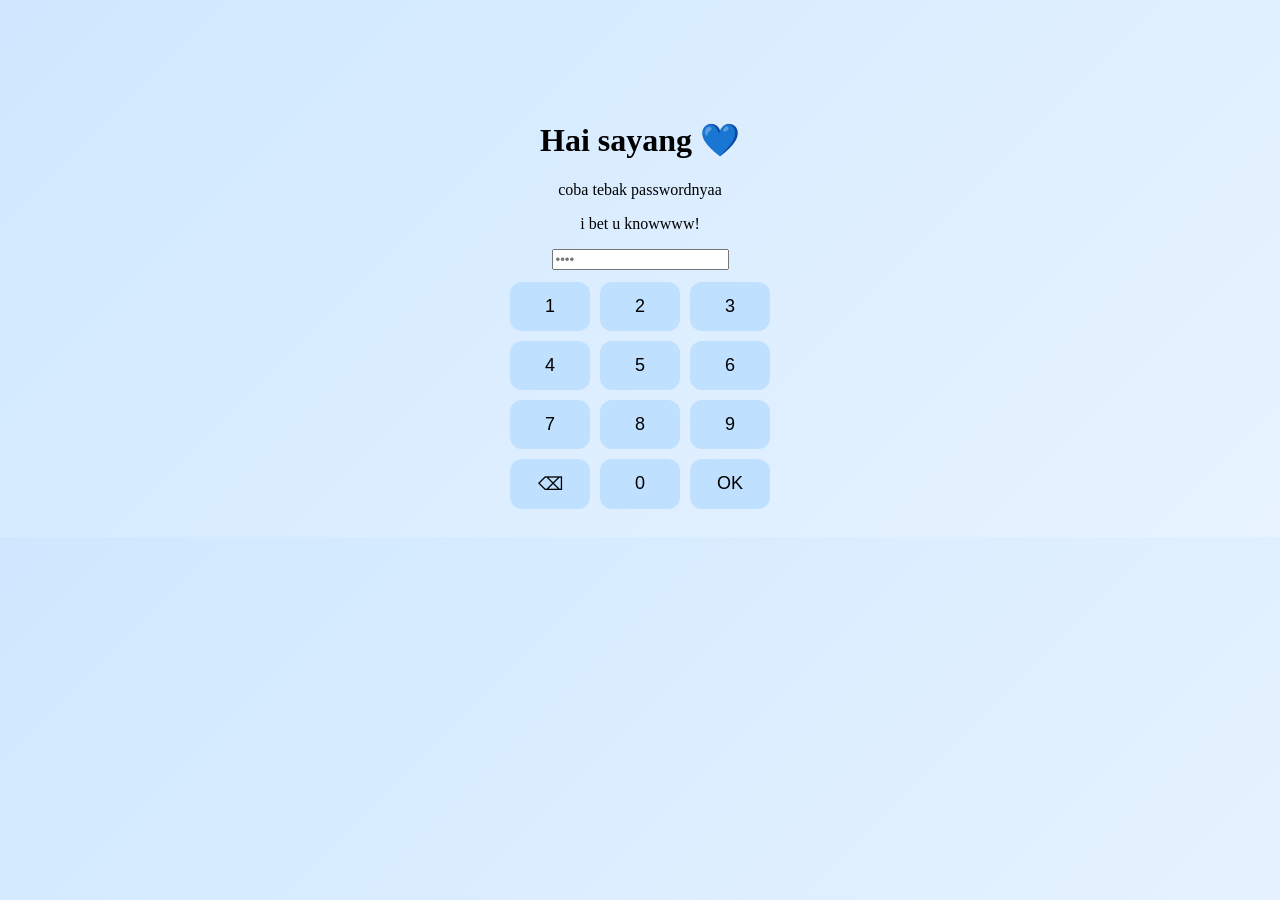
<file: index.html>
<!DOCTYPE html>
<html>
<head>
<title>Password</title>
<link rel="stylesheet" href="style.css">
<script src="script.js"></script>
</head>
<style>
        body { background: linear-gradient(135deg, #cfe8ff, #e8f3ff);}
     </style>
</head>
<body>
<div class='page'>
  <h1>Hai sayang 💙</h1>
  <p>coba tebak passwordnyaa</p>
  <p>i bet u knowwww!</p>
  <input id="password" type="password" inputmode="numeric" pattern="[0-9]*" placeholder="••••" maxlength="6">
  <div class="keypad">
    <button onclick="press('1')">1</button>
    <button onclick="press('2')">2</button>
    <button onclick="press('3')">3</button>
    <button onclick="press('4')">4</button>
    <button onclick="press('5')">5</button>
    <button onclick="press('6')">6</button>
    <button onclick="press('7')">7</button>
    <button onclick="press('8')">8</button>
    <button onclick="press('9')">9</button>
    <button onclick="del()">⌫</button>
    <button onclick="press('0')">0</button>
    <button onclick="enterPass()">OK</button>
  </div>
</div>
</body>
</html>
</file>
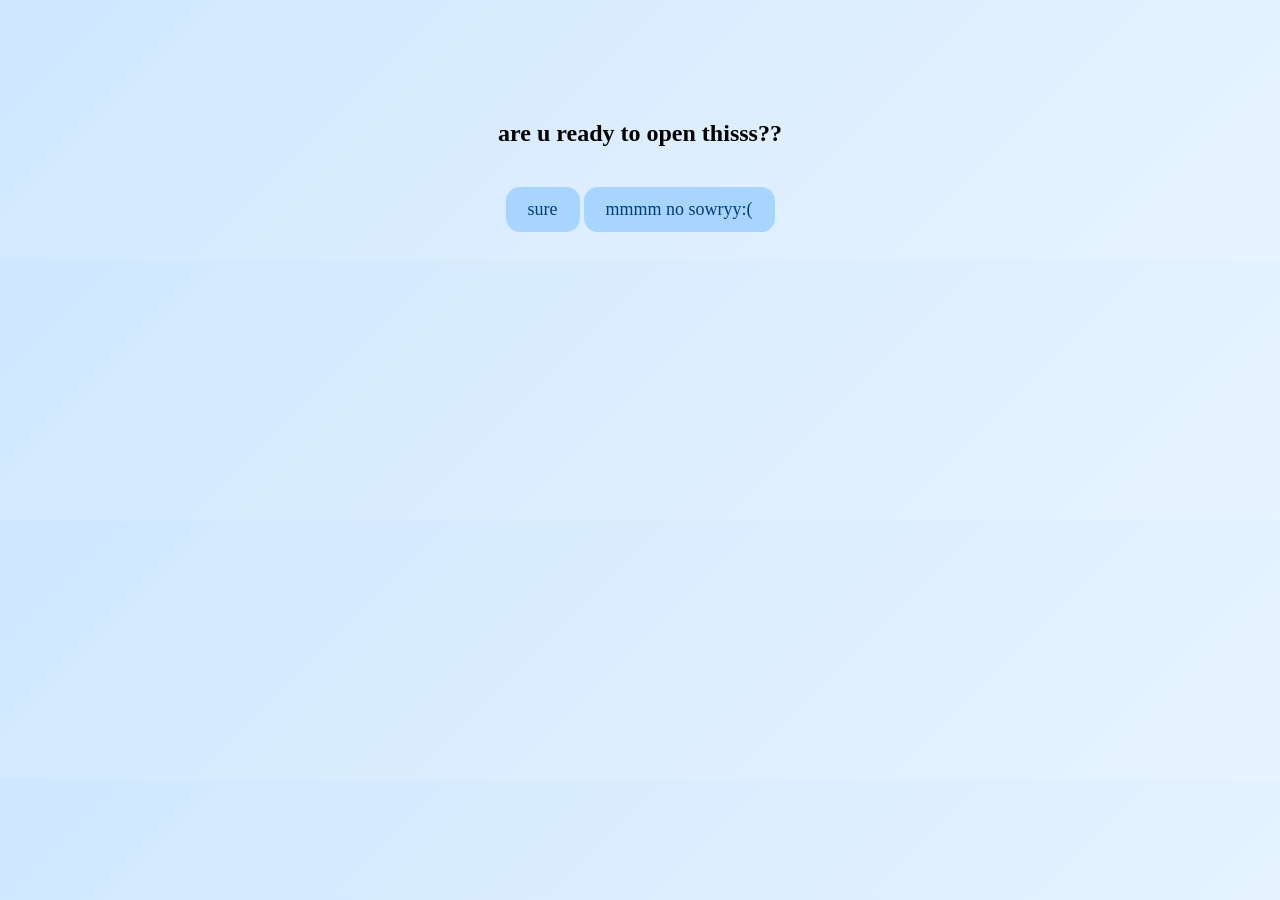
<file: choice.html>
<!DOCTYPE html>
<html><head><title>Choice</title><link rel="stylesheet" href="style.css"></head>
<style>
        body { background: linear-gradient(135deg, #cfe8ff, #e8f3ff);}
     </style>
</head>
<body><div class='page'><h2>are u ready to open thisss??</h2>
<a class='btn' href='slide1.html'>sure</a>
<a class='btn' href='wrong.html'>mmmm no sowryy:(</a></div></body></html>
</file>
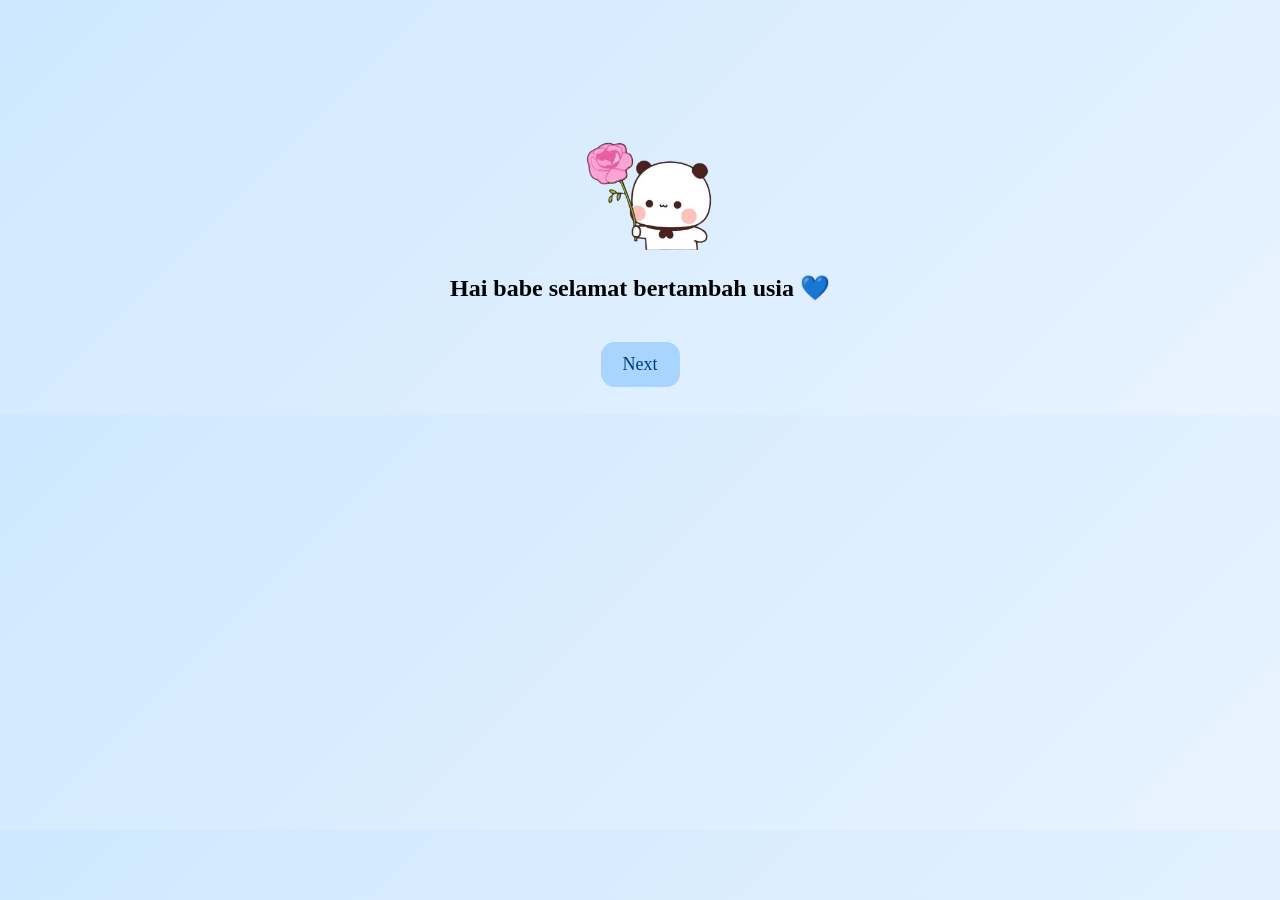
<file: cute.html>
<!DOCTYPE html>
<html><head><title>Cute</title><link rel="stylesheet" href="style.css"></head>
 <style>
        body { background: linear-gradient(135deg, #cfe8ff, #e8f3ff);}
     </style>
</head>
<body><div class='page'><img class='bunny' src='ft4-removebg-preview.png'><h2>Hai babe selamat bertambah usia 💙</h2><a class='btn' href='choice.html'>Next</a></div></body></html>
</file>
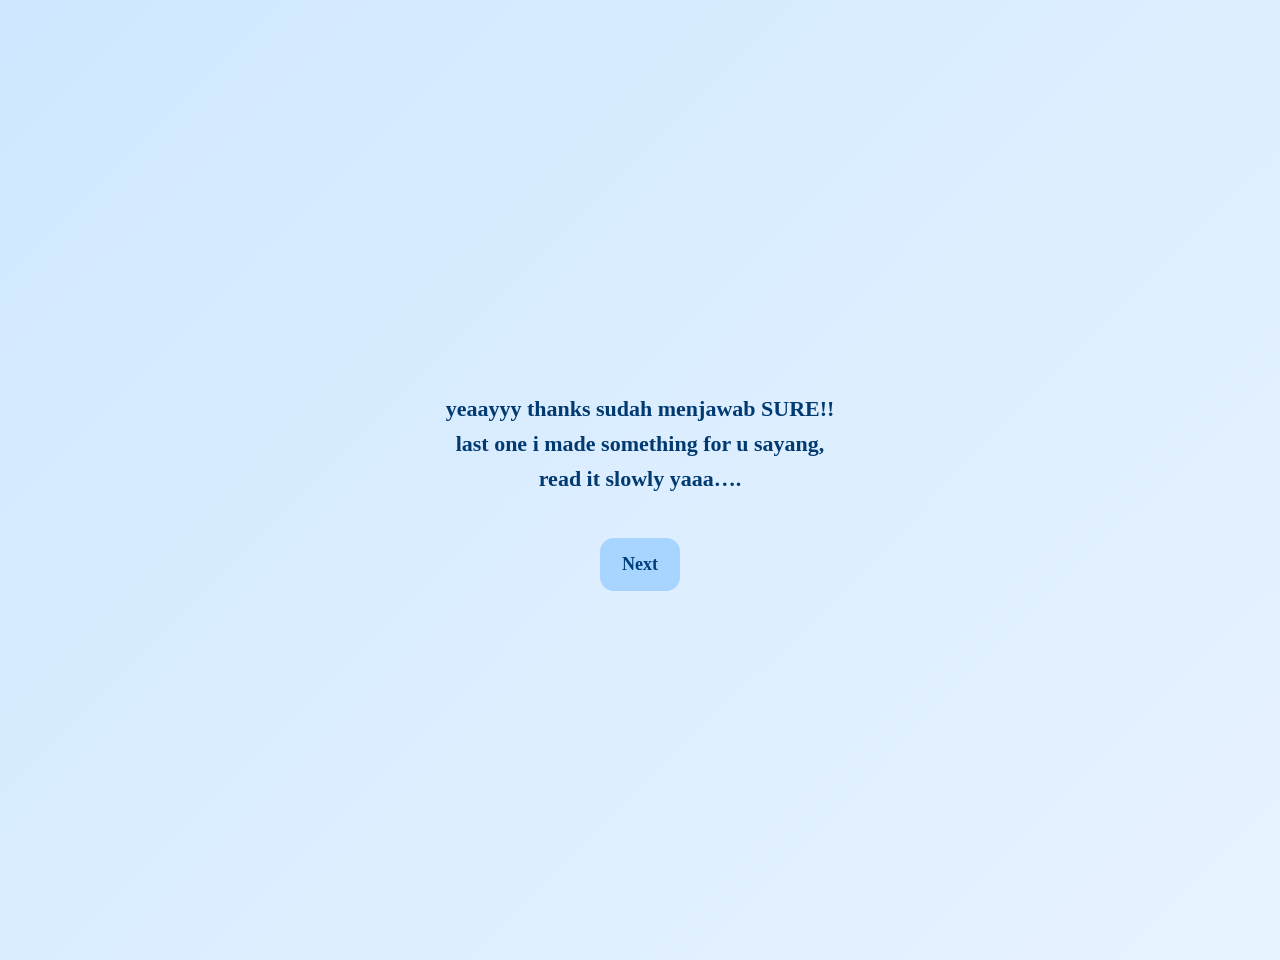
<file: slide1.html>
<!DOCTYPE html>
<html><head><title>1</title><link rel="stylesheet" href="style.css"></head>
<style>
    body {
        background: linear-gradient(135deg, #cfe8ff, #e8f3ff);
        display: flex;
        flex-direction: column;
        justify-content: center;
        align-items: center;
        height: 100vh;
        text-align: center;
        margin: 0;
        padding: 30px;
    }

        .content {
            max-width: 600px;
            font-size: 22px;
            line-height: 1.6;
            color: #003a71;
            font-weight: 600;
        }
    </style>
<body>
    <div class="content">

        <p>yeaayyy thanks sudah menjawab SURE!!<br>
        last one i made something for u sayang,<br>
        read it slowly yaaa….</p>

        <a class="btn" href="slide2.html">Next</a>
    </div>
</body>
</file>
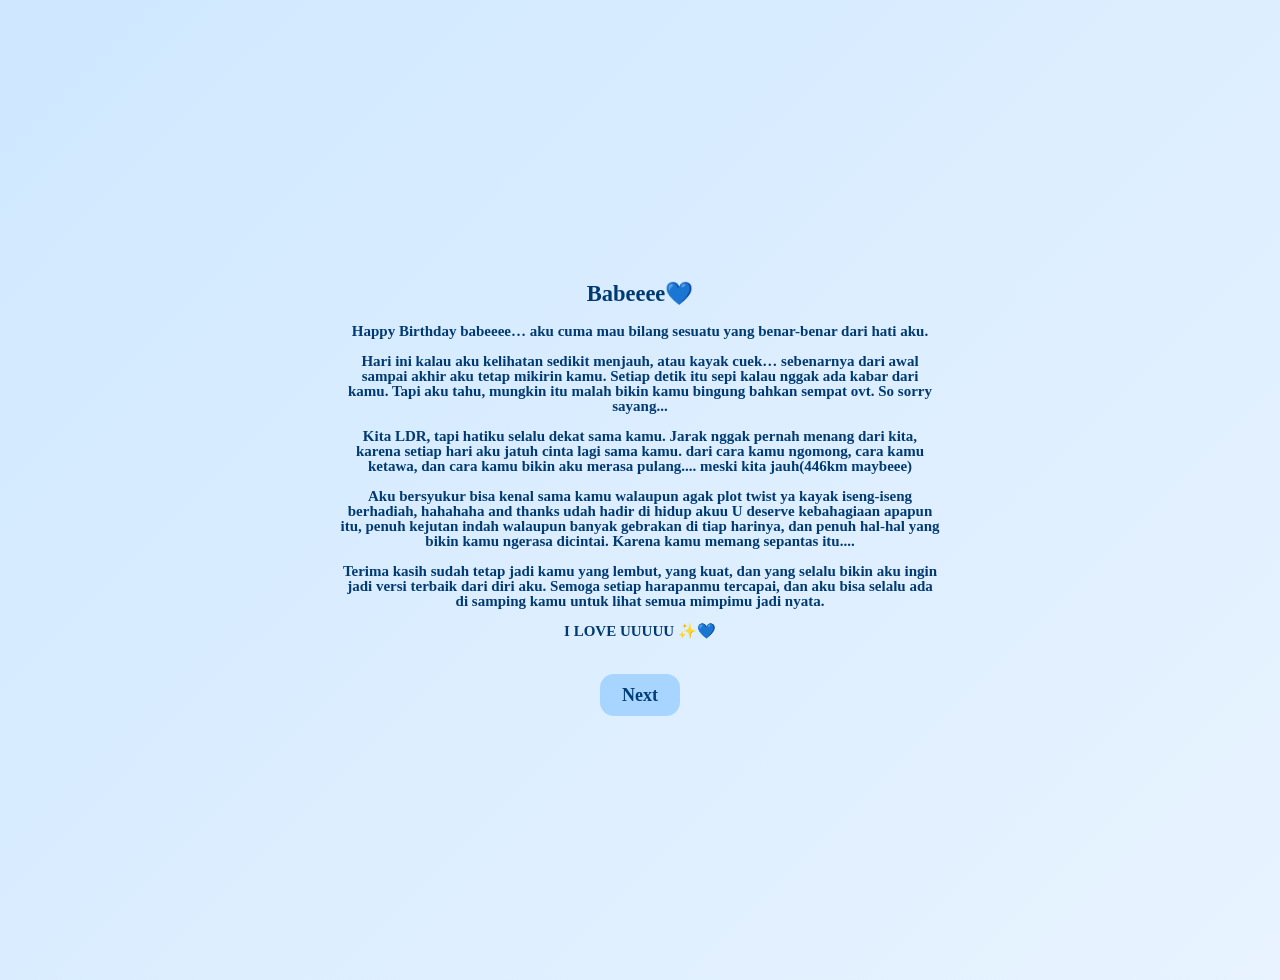
<file: slide2.html>
<!DOCTYPE html>
<html><head><title>2</title><link rel="stylesheet" href="style.css"></head>
<style>
    body {
        background: linear-gradient(135deg, #cfe8ff, #e8f3ff);
        display: flex;
        flex-direction: column;
        justify-content: center;
        align-items: center;
        height: 100vh;
        text-align: center;
        margin: 10px;
        padding: 30px;
    }

        .content {
            max-width: 600px;
            font-size: 15px;
            line-height: 1.0;
            color: #003a71;
            font-weight: 600;
        }
    </style>
<body>
    <div class="content">
    <h2>Babeeee💙</h2>

    <p>
        Happy Birthday babeeee…  
        aku cuma mau bilang sesuatu yang benar-benar dari hati aku.
        <br><br>
        Hari ini kalau aku kelihatan sedikit menjauh, atau kayak cuek…
        sebenarnya dari awal sampai akhir aku tetap mikirin kamu.
        Setiap detik itu sepi kalau nggak ada kabar dari kamu.
        Tapi aku tahu, mungkin itu malah bikin kamu bingung bahkan sempat ovt.
        So sorry sayang...
        <br><br>
        Kita LDR, tapi hatiku selalu dekat sama kamu.
        Jarak nggak pernah menang dari kita, karena setiap hari aku jatuh cinta
        lagi sama kamu. dari cara kamu ngomong, cara kamu ketawa, 
        dan cara kamu bikin aku merasa pulang....
        meski kita jauh(446km maybeee)
        <br><br>
        Aku bersyukur bisa kenal sama kamu walaupun agak plot twist ya kayak iseng-iseng berhadiah, hahahaha
        and thanks udah hadir di hidup akuu
        U deserve kebahagiaan apapun itu, penuh kejutan indah walaupun banyak gebrakan di tiap harinya, 
        dan penuh hal-hal yang bikin kamu ngerasa dicintai.
        Karena kamu memang sepantas itu....
        <br><br>
        Terima kasih sudah tetap jadi kamu yang lembut, yang kuat,
        dan yang selalu bikin aku ingin jadi versi terbaik dari diri aku.
        Semoga setiap harapanmu tercapai, dan aku bisa selalu ada di samping kamu 
        untuk lihat semua mimpimu jadi nyata.
        <br><br>
        <strong>I LOVE UUUUU ✨💙</strong>
    </p>

    <a class="btn" href="slide3.html">Next</a>
</div>
</file>
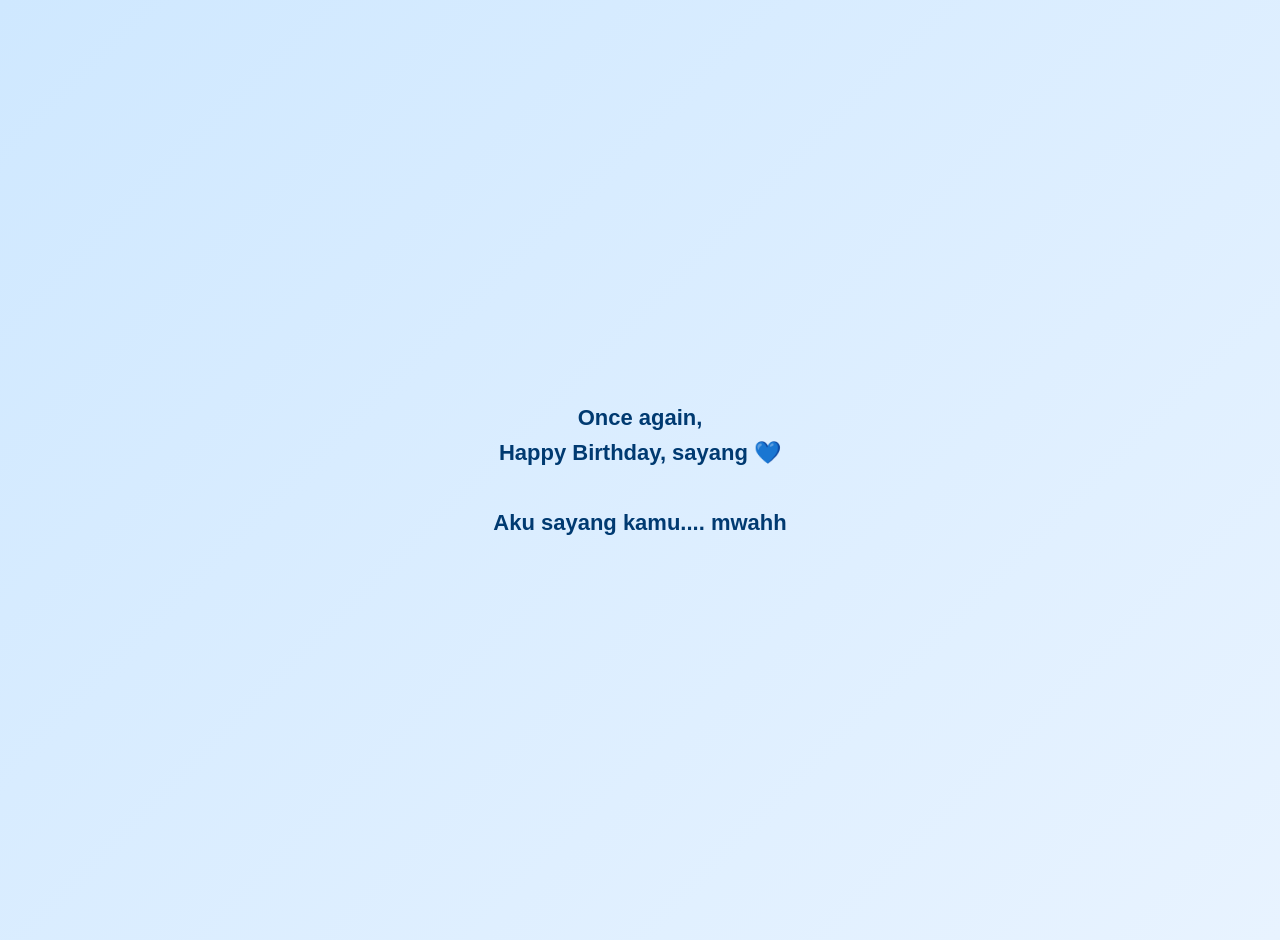
<file: slide3.html>
<!DOCTYPE html>
<html lang="en">
<head>
    <meta charset="UTF-8">
    <meta name="viewport" content="width=device-width, initial-scale=1.0">
    <title>ini beneran last hehehee....</title>

    <style>
        body {
            background: linear-gradient(135deg, #cfe8ff, #e8f3ff);
            height: 100vh;
            margin: 0;
            padding: 20px;
            font-family: 'Nunito', sans-serif;
            display: flex;
            justify-content: center;
            align-items: center;
            text-align: center;
        }

        .content {
            max-width: 600px;
            font-size: 22px;
            line-height: 1.6;
            color: #003a71;
            font-weight: 600;
        }
    </style>
</head>

<body>
    <div class="content">
        Once again,<br>
        <strong>Happy Birthday, sayang 💙</strong><br><br>
        Aku sayang kamu.... mwahh
    </div>
</body>
</html>
</file>
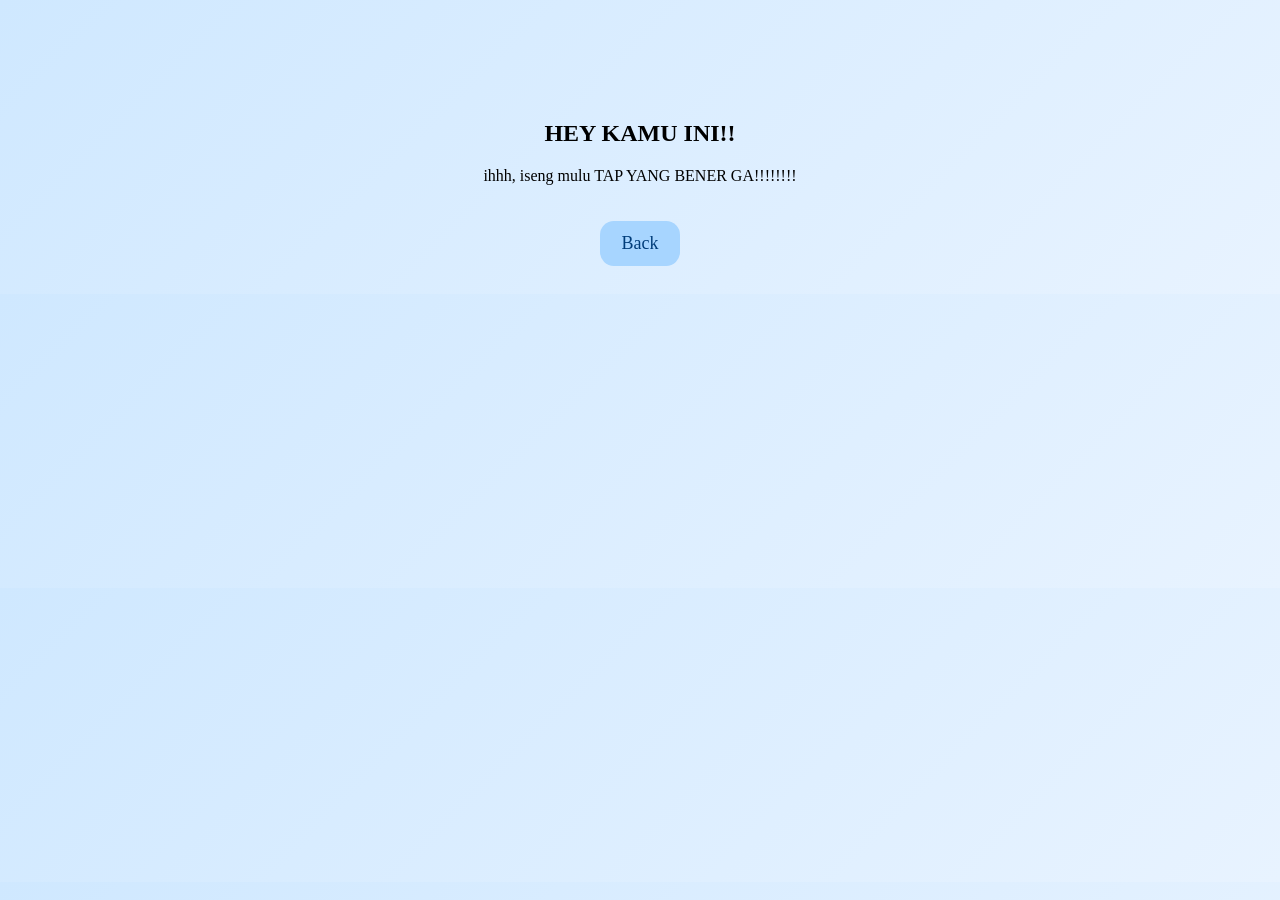
<file: wrong.html>
<!DOCTYPE html>
<html><head><title>Salah</title><link rel="stylesheet" href="style.css"></head>
<style>
        body { background: linear-gradient(135deg, #cfe8ff, #e8f3ff);}
     </style>
</head>
<body><div class='page'><h2>HEY KAMU INI!!</h2><p>ihhh, iseng mulu TAP YANG BENER GA!!!!!!!!</p><a class='btn' href='choice.html'>Back</a></div></body></html>
</file>
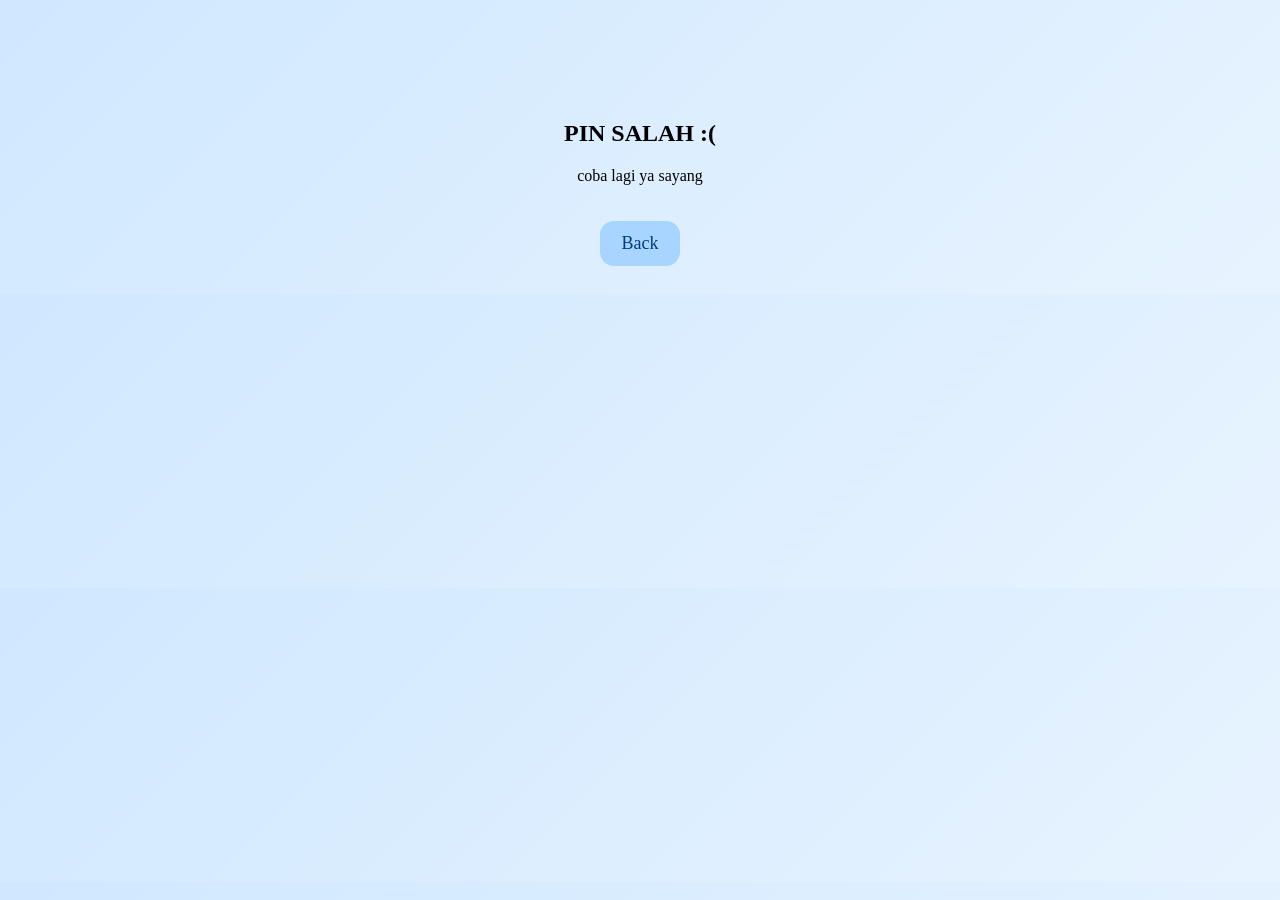
<file: wrong2.html>
<!DOCTYPE html>
<html><head><title>Salah</title><link rel="stylesheet" href="style.css"></head>
<style>
        body { background: linear-gradient(135deg, #cfe8ff, #e8f3ff);}
     </style>
</head>
<body><div class='page'><h2>PIN SALAH :(</h2><p>coba lagi ya sayang</p><a class='btn' href='index.html'>Back</a></div></body></html>
</file>
<file: style.css>
body{background:line-gradient #003d7a;background-image:url('bow.png');background-size:120px;background-repeat:repeat;font-family:quicksand;}
.page{text-align:center;margin-top:80px;padding:20px;}
.btn{padding:12px 22px;background:#a7d5ff;color:#003d7a;border-radius:14px;margin-top:20px;text-decoration:none;font-size:18px;display:inline-block;}
.bunny{width:150px;}
.keypad{display:grid;grid-template-columns:repeat(3,80px);grid-gap:10px;justify-content:center;margin-top:12px;}
.keypad button{padding:14px;border-radius:12px;border:none;background:#bfe0ff;font-size:18px;}
</file>
